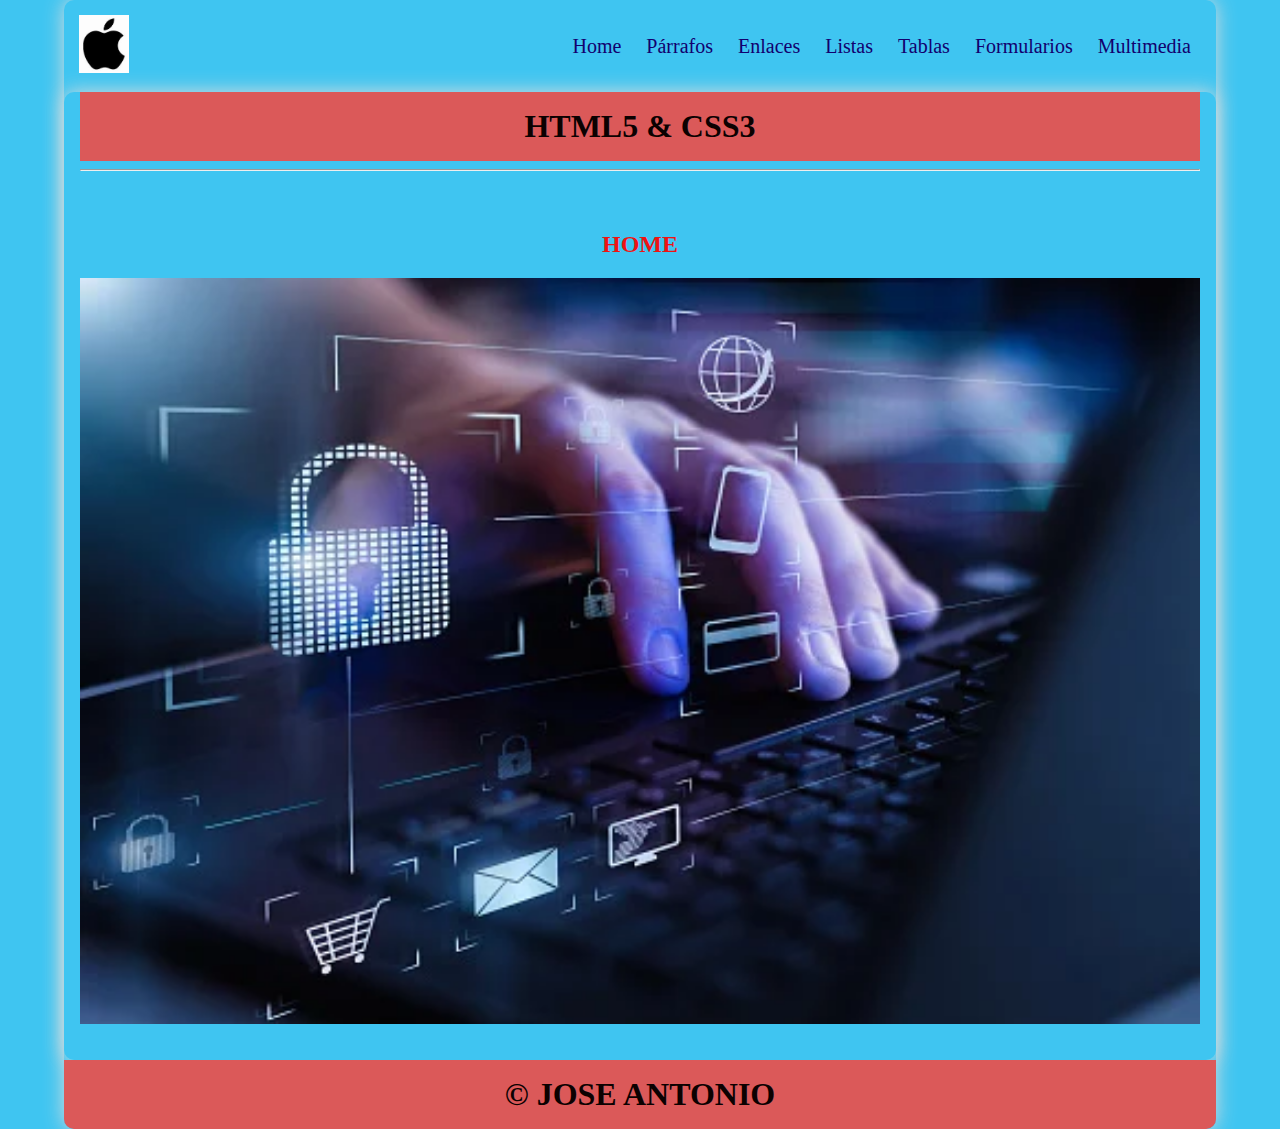
<file: index.html>
<!DOCTYPE html>
<html lang="en">

<head>
    <meta charset="UTF-8">
    <meta name="viewport" content="width=device-width, initial-scale=1.0">
    <title>Curso HTML5-CSS3</title>
    <link rel="stylesheet" href="css/style.css">
</head>

<body class="bg-azul-c" >
    <div class="container shadow">
        <header>
            <div class="row align-items-center">
                <div class="col-3"><img src="img/descarga.jfif" alt="logo" width="50"></div>
                <div class="col-9">
                    <span id="btnmenu" onclick="opendrawer()">&#9776;</span>
                    <nav id="menu">
                        <ul class="text-right">
                            <li>
                                <a href="index.html">
                                    Home
                                </a>
                            </li>
                            <li>
                                <a href="parrafos.html">
                                    Párrafos
                                </a>
                            </li>
                            <li>
                                <a href="enlaces.html">
                                    Enlaces
                                </a>
                            </li>
                            <li>
                                <a href="listas.html">
                                    Listas
                                </a>
                            </li>
                            <li>
                                <a href="tablas.html">
                                    Tablas
                                </a>
                            </li>
                            <li>
                                <a href="formularios.html">
                                    Formularios
                                </a>
                            </li>
                            <li>
                                <a href="multimedia.html">
                                    Multimedia
                                </a>
                            </li>
                        </ul>
                    </nav>
                </div>
            </div>


        </header>
        <main class="shadow">
            <div class="px-3">
                <h1 class="text-center bg-azul-o text-white py-3">HTML5 & CSS3</h1>
            </div>
            <div class="px-3">
                <hr>
            </div>
            <div class="p-3">
                <div id="home" class="py-3">
                    <h2 class="text-center">HOME</h2>
                    <img src="img/queesseguridadinformatica.webp" alt="" width="100%">
                </div>
            </div>

        </main>
        <footer>
            <h1 class="bg-azul-o text-center text-white py-3">&copy; JOSE ANTONIO</h1>
        </footer>
    </div>
    <script>
        function opendrawer() {
            document.getElementById('menu').style.display = 'block';
            document.getElementById('menu').style.witdh = '100%';
        }
    </script>
</body>

</html>
</file>
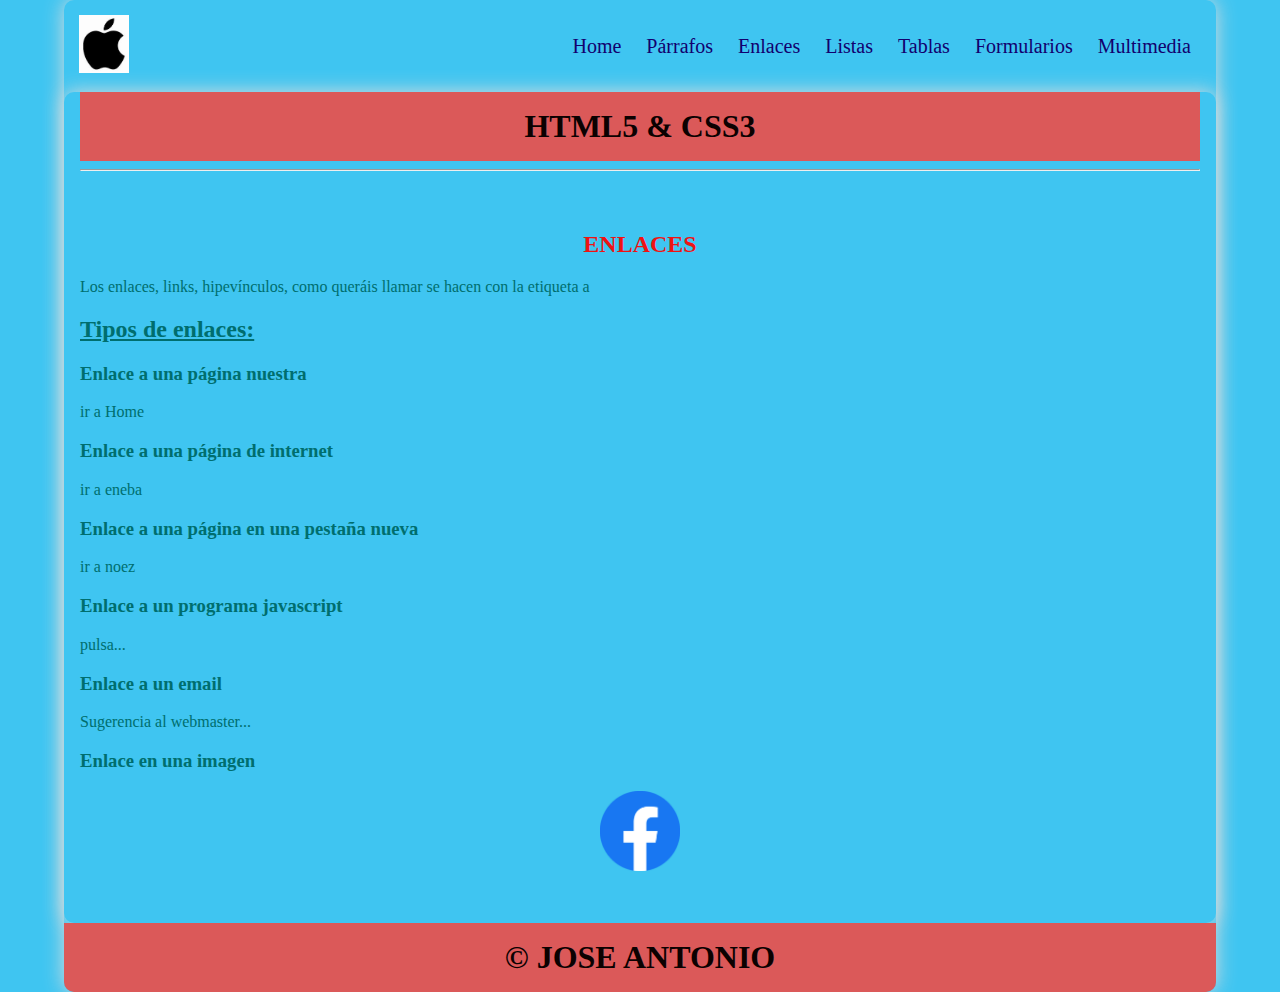
<file: enlaces.html>
<!DOCTYPE html>
<html lang="en">

<head>
    <meta charset="UTF-8">
    <meta name="viewport" content="width=device-width, initial-scale=1.0">
    <title>Curso HTML5-CSS3</title>
    <link rel="stylesheet" href="css/style.css">
</head>

<body class="bg-azul-c">
    <div class="container shadow">
        <header>
            <div class="row align-items-center">
                <div class="col-3"><img src="img/descarga.jfif"logo width="50"></div>
                <div class="col-9">
                    <span id="btnmenu" onclick="opendrawer()">&#9776;</span>
                    <nav id="menu">
                        <ul class="text-right">
                            <li>
                                <a href="index.html">
                                    Home
                                </a>
                            </li>
                            <li>
                                <a href="parrafos.html">
                                    Párrafos
                                </a>
                            </li>
                            <li>
                                <a href="enlaces.html">
                                    Enlaces
                                </a>
                            </li>
                            <li>
                                <a href="listas.html">
                                    Listas
                                </a>
                            </li>
                            <li>
                                <a href="tablas.html">
                                    Tablas
                                </a>
                            </li>
                            <li>
                                <a href="formularios.html">
                                    Formularios
                                </a>
                            </li>
                            <li>
                                <a href="multimedia.html">
                                    Multimedia
                                </a>
                            </li>
                        </ul>
                    </nav>
                </div>
            </div>


        </header>
        <main class="shadow">
            <div class="px-3">
                <h1 class="text-center bg-azul-o text-white py-3">HTML5 & CSS3</h1>
            </div>
            <div class="px-3">
                <hr>
            </div>
            <div class="p-3">
                <div id="enlaces" class="py-3">
                    <h2 class="text-center">ENLACES</h2>
                    <p>Los enlaces, links, hipevínculos, como queráis llamar se hacen con la etiqueta a</p>
                    <h2 class="text-subr">Tipos de enlaces:</h2>
                    <h3>Enlace a una página nuestra</h3>
                    <p><a href="index.html">ir a Home</a></p>
                    <h3>Enlace a una página de internet</h3>
                    <p><a href="https://www.eneba.com/es/">ir a eneba</a></p>
                    <h3>Enlace a una página en una pestaña nueva</h3>
                    <p><a href="https://www.viajesporcastillalamancha.es/rutas/id223-la-sierra-de-noez-y-las-trincheras-de-la-guerra-civil.html" target="_blank">ir a noez</a></p>
                    <h3>Enlace a un programa javascript</h3>
                    <p><a href="javascript:alert('Que tal colegas!')">pulsa...</a></p>
                    <h3>Enlace a un email</h3>
                    <p><a href="mailto:webmaster@azarquiel.es">Sugerencia al webmaster...</a></p>
                    <h3>Enlace en una imagen</h3>
                    <p class="text-center"><a href="https://www.facebook.com/?locale=es_ES"><img src="img/logofb.png" alt="logofb" width="80"></a></p>

                </div>
            </div>

        </main>
        <footer>
            <h1 class="bg-azul-o text-center text-white py-3">&copy; JOSE ANTONIO</h1>
        </footer>
    </div>
    <script>
        function opendrawer() {
            document.getElementById('menu').style.display = 'block';
            document.getElementById('menu').style.witdh = '100%';
        }
    </script>
</body>

</html>
</file>
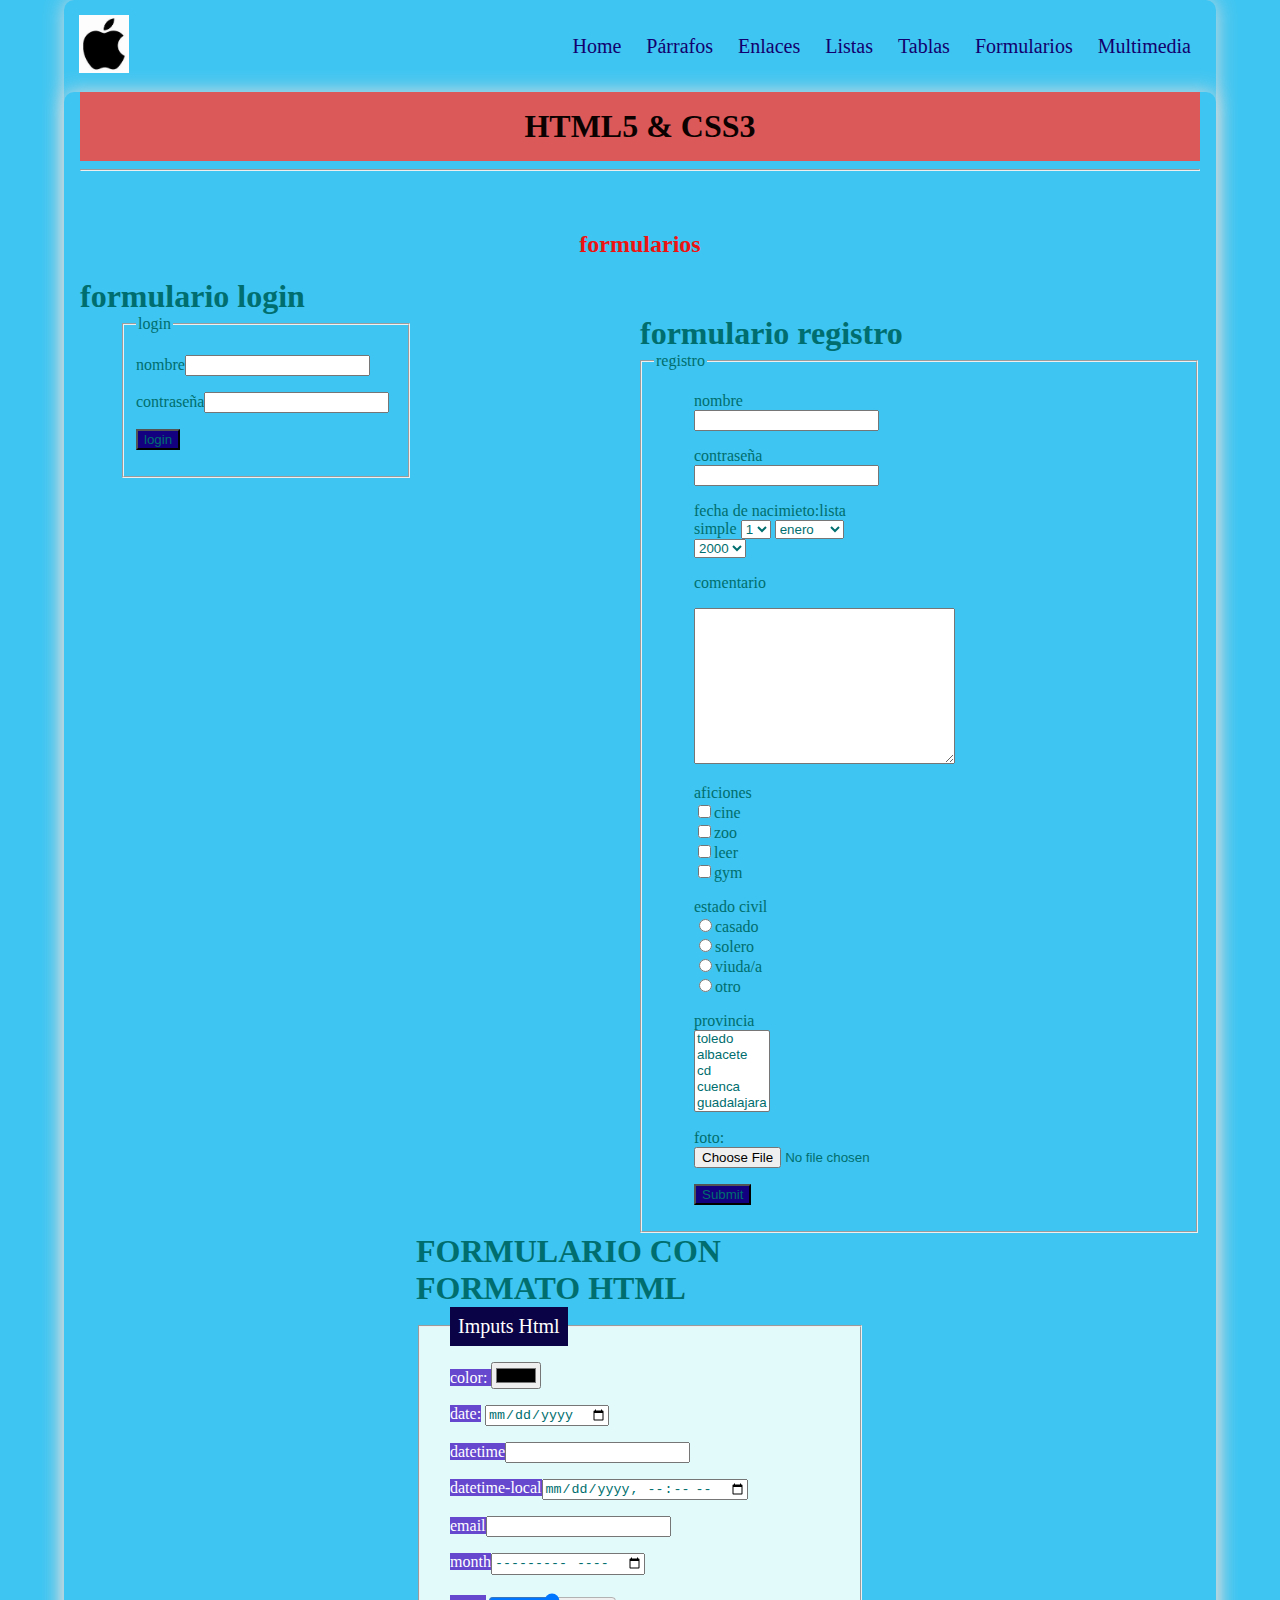
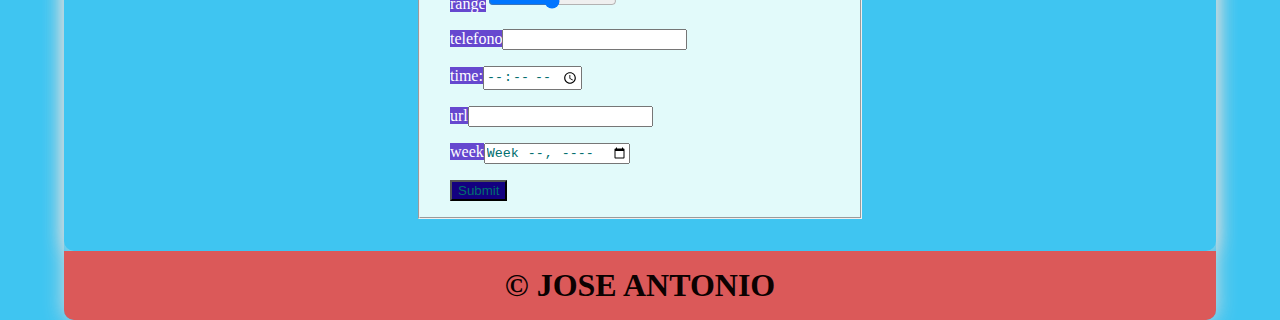
<file: formularios.html>
<!DOCTYPE html>
<html lang="en">

<head>
    <meta charset="UTF-8">
    <meta name="viewport" content="width=device-width, initial-scale=1.0">
    <title>Curso HTML5-CSS3</title>
    <link rel="stylesheet" href="css/style.css">
</head>

<body class="bg-azul-c">
    <div class="container shadow">
        <header>
            <div class="row align-items-center">
                <div class="col-3"><img src="img/descarga.jfif" alt="logo" width="50"></div>
                <div class="col-9">
                    <span id="btnmenu" onclick="opendrawer()">&#9776;</span>
                    <nav id="menu">
                        <ul class="text-right">
                            <li>
                                <a href="index.html">
                                    Home
                                </a>
                            </li>
                            <li>
                                <a href="parrafos.html">
                                    Párrafos
                                </a>
                            </li>
                            <li>
                                <a href="enlaces.html">
                                    Enlaces
                                </a>
                            </li>
                            <li>
                                <a href="listas.html">
                                    Listas
                                </a>
                            </li>
                            <li>
                                <a href="tablas.html">
                                    Tablas
                                </a>
                            </li>
                            <li>
                                <a href="formularios.html">
                                    Formularios
                                </a>
                            </li>
                            <li>
                                <a href="multimedia.html">
                                    Multimedia
                                </a>
                            </li>
                        </ul>
                    </nav>
                </div>
            </div>



        </header>
        <main class="shadow">
            <div class="px-3">
                <h1 class="text-center bg-azul-o text-white py-3">HTML5 & CSS3</h1>
            </div>
            <div class="px-3">
                <hr>
            </div>
            <div class="p-3">
                <div id="formularios" class="py-3">
                    <h2 class="text-center">formularios </h2>
                    <h1>formulario login</h1>
                
                    
                    <form class="form-login" action="pagina.phg" method="post"  >
                      <fieldset>
                        <legend>login</legend>
                        <p>nombre<input type="text" name="nombre" id=""></p>
                        <p>contraseña<input type="password" name="contraseña" id=""></p>
                        <p><input  type="submit" value="login" class="botonazul" ></p>
                      </fieldset>  
                       
                    </form>
                
                <h1>formulario registro</h1>
                <fieldset>
                    <legend>registro</legend>
                    <form  action="pagina.phg" method="post" class="form-registro">
                        <p>nombre<input type="text" name="nombre" id=""></p>
                        <p>contraseña<input type="password" name="contraseña" id=""></p>
                        <p>fecha de nacimieto:lista simple <select>
                            <option value="1">1</option>
                            <option value="2">2</option>
                            <option value="3">3</option>
                            <option value="4">4</option>
                            <option value="5">5</option>
                            <option value="6">6</option>
                            <option value="7">7</option>
                            <option value="8">8</option>

                        </select>
                        <select>
                            <option value="1">enero</option>
                            <option value="2">Febrero</option>
                            <option value="3">Marzo</option>
                            <option value="4">abril</option>
                            <option value="5">5</option>
                            <option value="6">6</option>
                            <option value="7">7</option>
                            <option value="8">8</option>

                        </select>
                        <select>
                            <option value="1">2000</option>
                            <option value="2">2001</option>
                            <option value="3">2002</option>
                            <option value="4">2003</option>
                            <option value="5">2004</option>
                            <option value="6">2005</option>
                            <option value="7">7</option>
                            <option value="8">8</option>

                        </select>
                    </p>comentario<p>
                        <p><textarea rows="10" cols="30"></textarea></p>
                        <p>aficiones <br>
                            <input type="checkbox" name="cine" id="1" >cine <br>
                            <input type="checkbox" name="zoo" id="2" >zoo <br>
                            <input type="checkbox" name="leer" id="3" >leer <br>
                            <input type="checkbox" name="gym" id="4" >gym <br>
                        </p>
                        <p>estado civil <br> 
                            <input type="radio" name="ec" id="">casado<br>
                            <input type="radio" name="ec" id="">solero <br>
                            <input type="radio" name="ec" id="">viuda/a<br>
                            <input type="radio" name="ec" id="">otro<br>
                            
                        </p>
                        provincia <br>
                            <select multiple size="5">
                                <option value="1">toledo <br></option>
                                <option value="1">albacete <br></option>
                                <option value="1">cd <br></option>
                                <option value="1">cuenca <br></option>
                                <option value="1">guadalajara <br></option>
                            </select>
                        <p>foto: 
                            <input type="file" name="foto" id="">
                            
                        </p> 
                        <p><input class="botonazul" type="submit" name="Enviar" id=""></p>
                         
                      
                    </form>
                </fieldset class="cajaforma">
                <div class="cb"></div>
                
                <form action="pagina.hpg" method="post" class="form-html5">
                    <h1>FORMULARIO CON FORMATO HTML</h1>
                    <fieldset class="cuadradoazul">
                        <legend class="legenda">Imputs Html</legend> 
                        <p><label for="" >color:   </label><input type="color" name="color" id=""></p>
                        <p><label for="" >date:</label> <input type="date" name="date" id=""></p>
                         <p><label for="">datetime</label><input type="datetime" name="datetime" id=""></p>
                        <p><label for="">datetime-local</label><input type="datetime-local" name="datetime-local" id=""></p>
                        <p><label for="">email</label><input type="email" name="email" id=""></p>
                         <p><label for="">month</label><input type="month" name="month" id=""></p>
                         <p><label for="">range</label><input type="range" name="ramge" id=""></p>
                         <p><label for="">telefono</label><input type="number" name="number" id=""></p>
                         <p><label for="">time:</label><input type="time" name="time" id=""></p>
                         <p><label for="">url</label><input type="url" name="url" id=""></p>
                         <p><label for="">week</label><input type="week" name="week" id=""></p>
                         <p> <input type="submit" name="enviar" id="" class="botonazul"></p>
                        
                
                
                
                    
                
                
                
                
                    </fieldset> 
                    <div class="cb"></div>
                </form>
                   
                




                
                    
                    
                    
                    
                    
                    
               
            
            
            
            
            
            
            
            
            
            
            
            </div>
            </div>

        </main>
        <footer>
            <h1 class="bg-azul-o text-center text-white py-3">&copy; JOSE ANTONIO</h1>
        </footer>
    </div>
    <script>
        function opendrawer() {
            document.getElementById('menu').style.display = 'block';
            document.getElementById('menu').style.witdh = '100%';
        }
    </script>
</body>

</html>
</file>
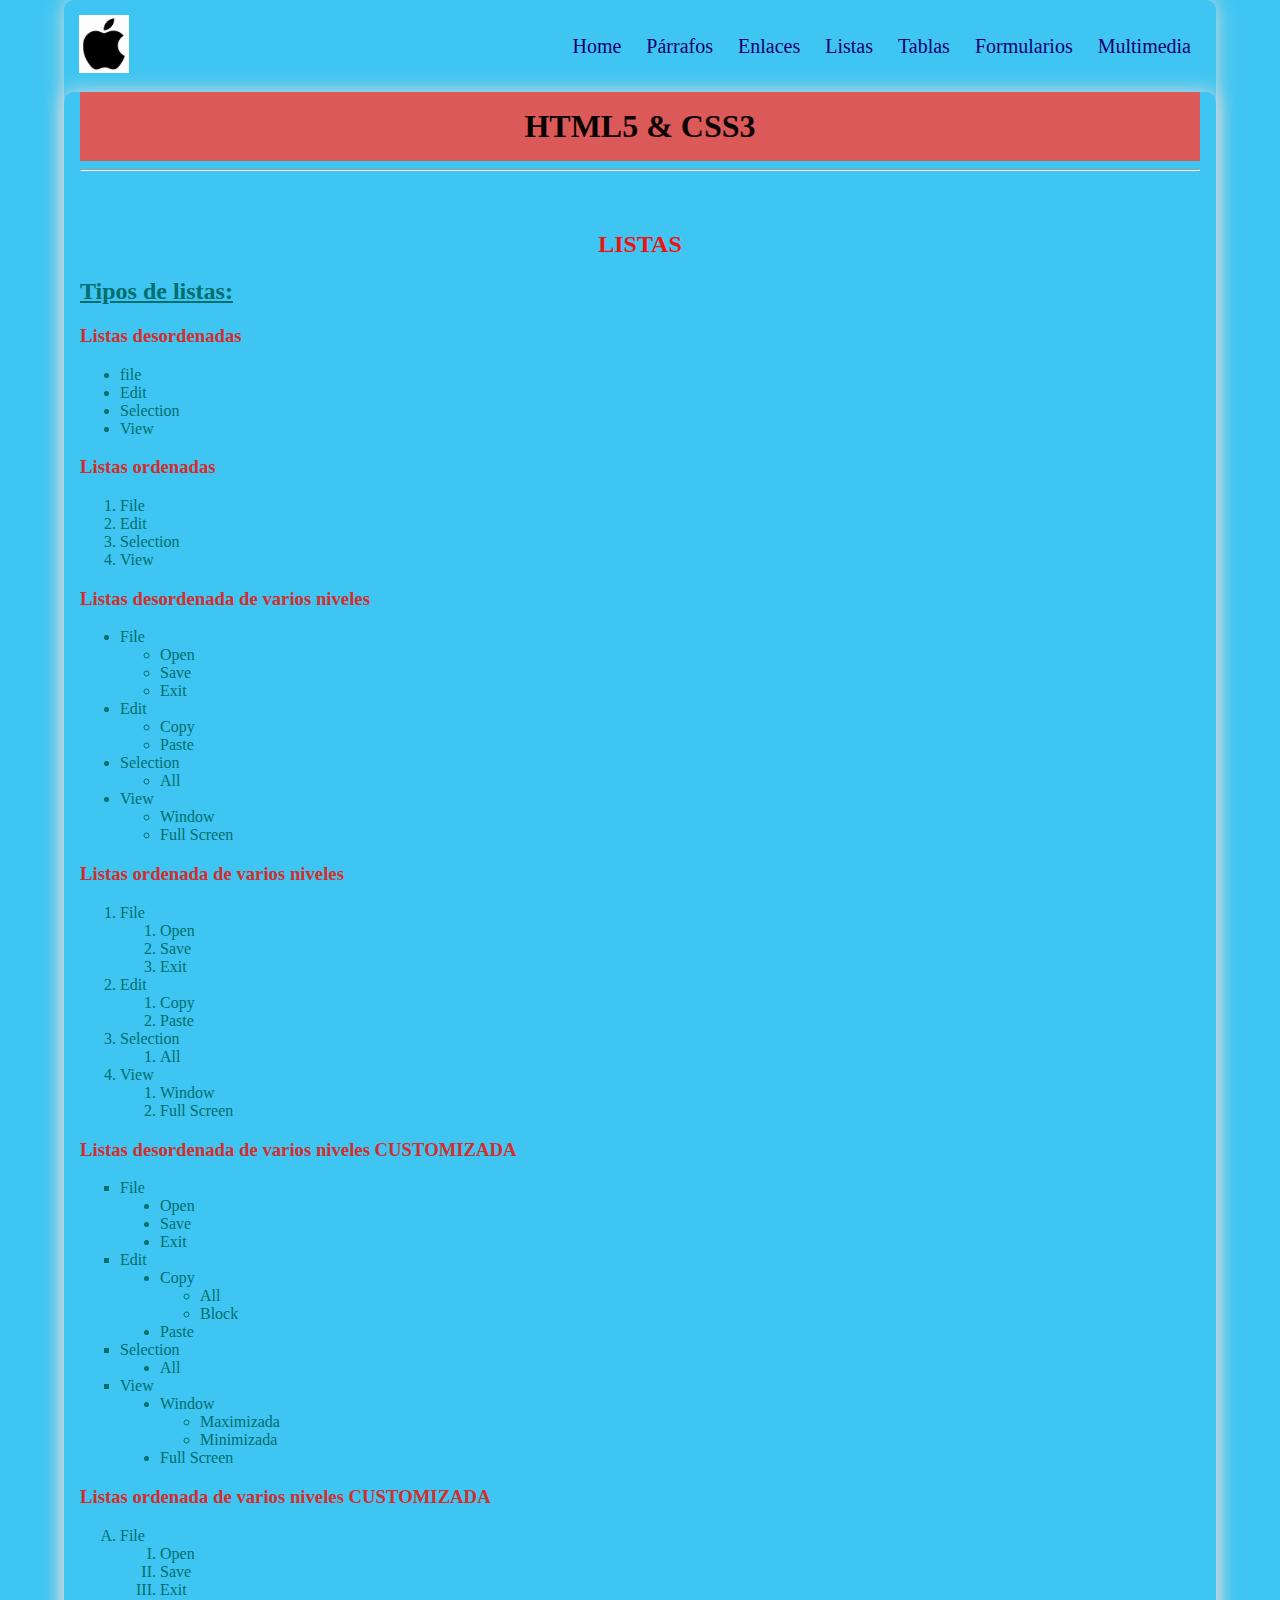
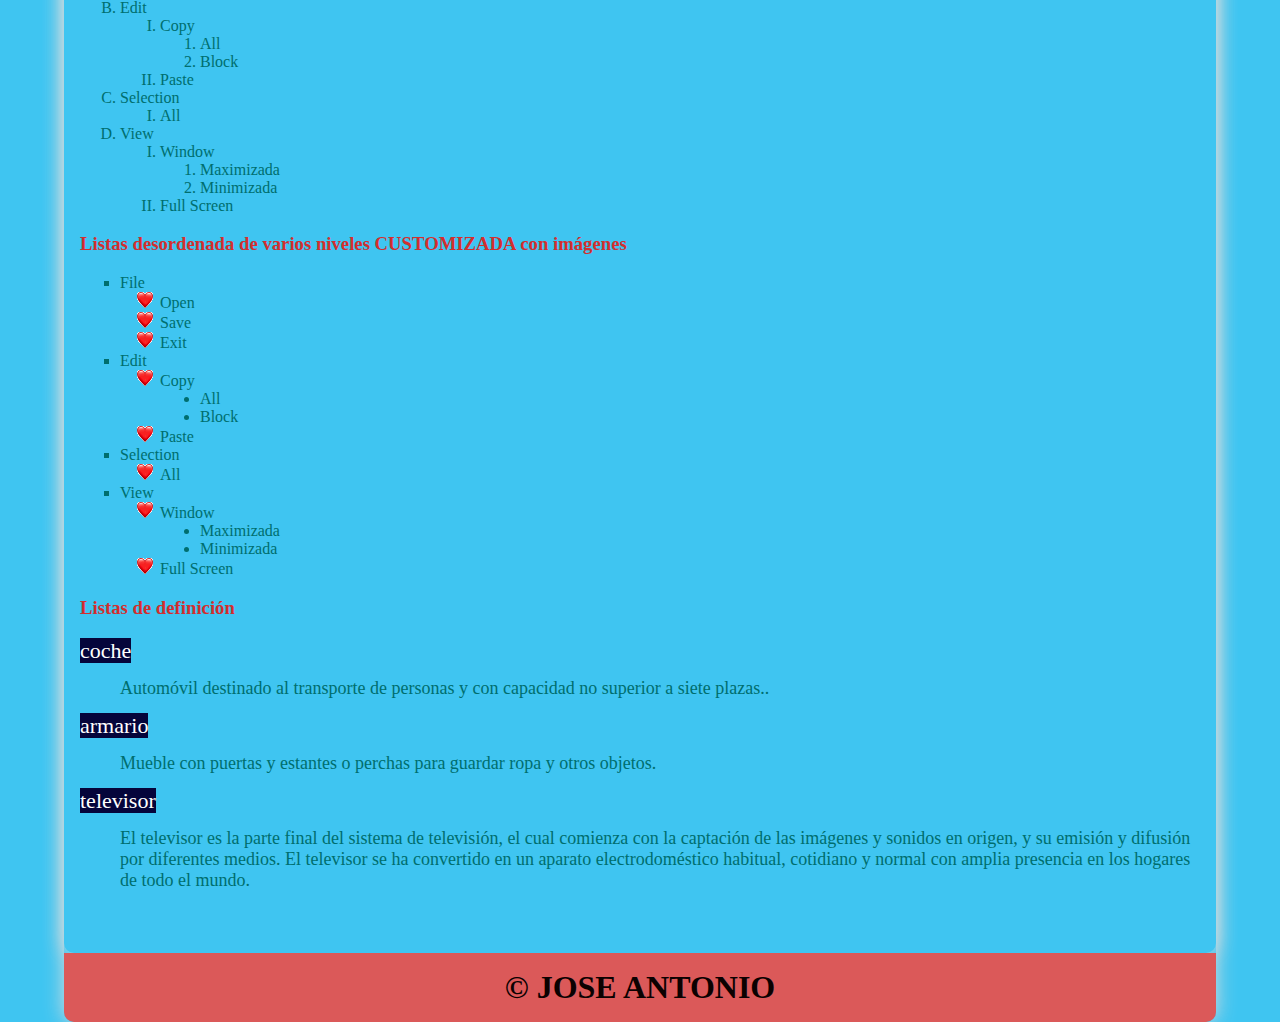
<file: listas.html>
<!DOCTYPE html>
<html lang="en">

<head>
    <meta charset="UTF-8">
    <meta name="viewport" content="width=device-width, initial-scale=1.0">
    <title>Curso HTML5-CSS3</title>
    <link rel="stylesheet" href="css/style.css">
</head>

<body class="bg-azul-c">
    <div class="container shadow">
        <header>
            <div class="row align-items-center">
                <div class="col-3"><img src="img/descarga.jfif" alt="logo" width="50"></div>
                <div class="col-9">
                    <span id="btnmenu" onclick="opendrawer()">&#9776;</span>
                    <nav id="menu">
                        <ul class="text-right">
                            <li>
                                <a href="index.html">
                                    Home
                                </a>
                            </li>
                            <li>
                                <a href="parrafos.html">
                                    Párrafos
                                </a>
                            </li>
                            <li>
                                <a href="enlaces.html">
                                    Enlaces
                                </a>
                            </li>
                            <li>
                                <a href="listas.html">
                                    Listas
                                </a>
                            </li>
                            <li>
                                <a href="tablas.html">
                                    Tablas
                                </a>
                            </li>
                            <li>
                                <a href="formularios.html">
                                    Formularios
                                </a>
                            </li>
                            <li>
                                <a href="multimedia.html">
                                    Multimedia
                                </a>
                            </li>
                        </ul>
                    </nav>
                </div>
            </div>


        </header>
        <main class="shadow">
            <div class="px-3">
                <h1 class="text-center bg-azul-o text-white py-3">HTML5 & CSS3</h1>
            </div>
            <div class="px-3">
                <hr>
            </div>
            <div class="p-3">
                <div id="listas" class="py-3">
                    <h2 class="text-center">LISTAS</h2>
                    <h2 class="text-subr">Tipos de listas:</h2>
                    <h3 class="titulo">Listas desordenadas </h3>
                    <ul>
                        <li>file</li>
                        <li>Edit</li>
                        <li>Selection</li>
                        <li>View</li>
                    </ul>
                    <h3 class="titulo">Listas ordenadas </h3>
                    <ol>
                        <li>File</li>
                        <li>Edit</li>
                        <li>Selection</li>
                        <li>View</li>
                    </ol>
                    <h3 class="titulo">Listas desordenada de varios niveles</h3>
                    <ul>
                        <li>File
                            <ul>
                                <li>Open</li>
                                <li>Save</li>
                                <li>Exit</li>
                            </ul>
                        </li>
                        <li>Edit
                            <ul>
                                <li>Copy</li>
                                <li>Paste</li>
                            </ul>
                        </li>
                        <li>Selection
                            <ul>
                                <li>All</li>
                            </ul>
                        </li>
                        <li>View
                            <ul>
                                <li>Window</li>
                                <li>Full Screen</li>
                            </ul>
                        </li>
                    </ul>
                    <h3 class="titulo">Listas ordenada de varios niveles</h3>
                    <ol>
                        <li>File
                            <ol>
                                <li>Open</li>
                                <li>Save</li>
                                <li>Exit</li>
                            </ol>
                        </li>
                        <li>Edit
                            <ol>
                                <li>Copy</li>
                                <li>Paste</li>
                            </ol>
                        </li>
                        <li>Selection
                            <ol>
                                <li>All</li>
                            </ol>
                        </li>
                        <li>View
                            <ol>
                                <li>Window</li>
                                <li>Full Screen</li>
                            </ol>
                        </li>
                    </ol>
                    <h3 class="titulo">Listas desordenada de varios niveles CUSTOMIZADA</h3>
                    <div id="ulcustom">
                        <ul >
                            <li >File
                                <ul>
                                    <li>Open</li>
                                    <li>Save</li>
                                    <li>Exit</li>
                                </ul>
                            </li>
                            <li>Edit
                                <ul>
                                    <li>Copy
                                        <ul>
                                            <li>All</li>
                                            <li>Block</li>
                                        </ul>
                                    </li>
                                    <li>Paste</li>
                                </ul>
                            </li>
                            <li>Selection
                                <ul>
                                    <li>All</li>
                                </ul>
                            </li>
                            <li>View
                                <ul>
                                    <li>Window
                                        <ul>
                                            <li>Maximizada</li>
                                            <li>Minimizada</li>
                                        </ul>
                                    </li>
                                    <li>Full Screen</li>
                                </ul>
                            </li>
                        </ul>
                    </div>
                    <h3 class="titulo">Listas ordenada de varios niveles CUSTOMIZADA</h3>
                    <div id="olcustom">
                        <ol>
                            <li>File
                                <ol>
                                    <li>Open</li>
                                    <li>Save</li>
                                    <li>Exit</li>
                                </ol>
                            </li>
                            <li>Edit
                                <ol>
                                    <li>Copy
                                        <ol>
                                            <li>All</li>
                                            <li>Block</li>
                                        </ol>
                                    </li>
                                    <li>Paste</li>
                                </ol>
                            </li>
                            <li>Selection
                                <ol>
                                    <li>All</li>
                                </ol>
                            </li>
                            <li>View
                                <ol>
                                    <li>Window
                                        <ol>
                                            <li>Maximizada</li>
                                            <li>Minimizada</li>
                                        </ol>
                                    </li>
                                    <li>Full Screen</li>
                                </ol>
                            </li>
                        </ol>
                    </div>
                    <h3 class="titulo">Listas desordenada de varios niveles CUSTOMIZADA con imágenes</h3>
                    <div class="listaclase1" id="listaclase1">
                        <ul>
                            <li>File
                                <ul>
                                    <li>Open</li>
                                    <li>Save</li>
                                    <li>Exit</li>
                                </ul>
                            </li>
                            <li>Edit
                                <ul>
                                    <li>Copy
                                        <ul>
                                            <li>All</li>
                                            <li>Block</li>
                                        </ul>
                                    </li>
                                    <li>Paste</li>
                                </ul>
                            </li>
                            <li>Selection
                                <ul>
                                    <li>All</li>
                                </ul>
                            </li>
                            <li>View
                                <ul>
                                    <li>Window
                                        <ul>
                                            <li>Maximizada</li>
                                            <li>Minimizada</li>
                                        </ul>
                                    </li>
                                    <li>Full Screen</li>
                                </ul>
                            </li>
                        </ul>
                    </div>
                    <h3 class="titulo">Listas de definición</h3>
                    <dl>
                        <dt>coche</dt>
                        <dd>Automóvil destinado al transporte de personas y con capacidad no superior a siete plazas..</dd>
                        <dt>armario</dt>
                        <dd>Mueble con puertas y estantes o perchas para guardar ropa y otros objetos.</dd>
                        <dt>televisor</dt>
                        <dd>El televisor es la parte final del sistema de televisión, el cual comienza con la captación de las imágenes y sonidos en origen, y su emisión y difusión por diferentes medios. El televisor se ha convertido en un aparato electrodoméstico habitual, cotidiano y normal con amplia presencia en los hogares de todo el mundo.</dd>
                    </dl>
                </div>
            </div>

        </main>
        <footer>
            <h1 class="bg-azul-o text-center text-white py-3">&copy; JOSE ANTONIO</h1>
        </footer>
    </div>
    <script>
        function opendrawer() {
            document.getElementById('menu').style.display = 'block';
            document.getElementById('menu').style.witdh = '100%';
        }
    </script>
</body>

</html>
</file>
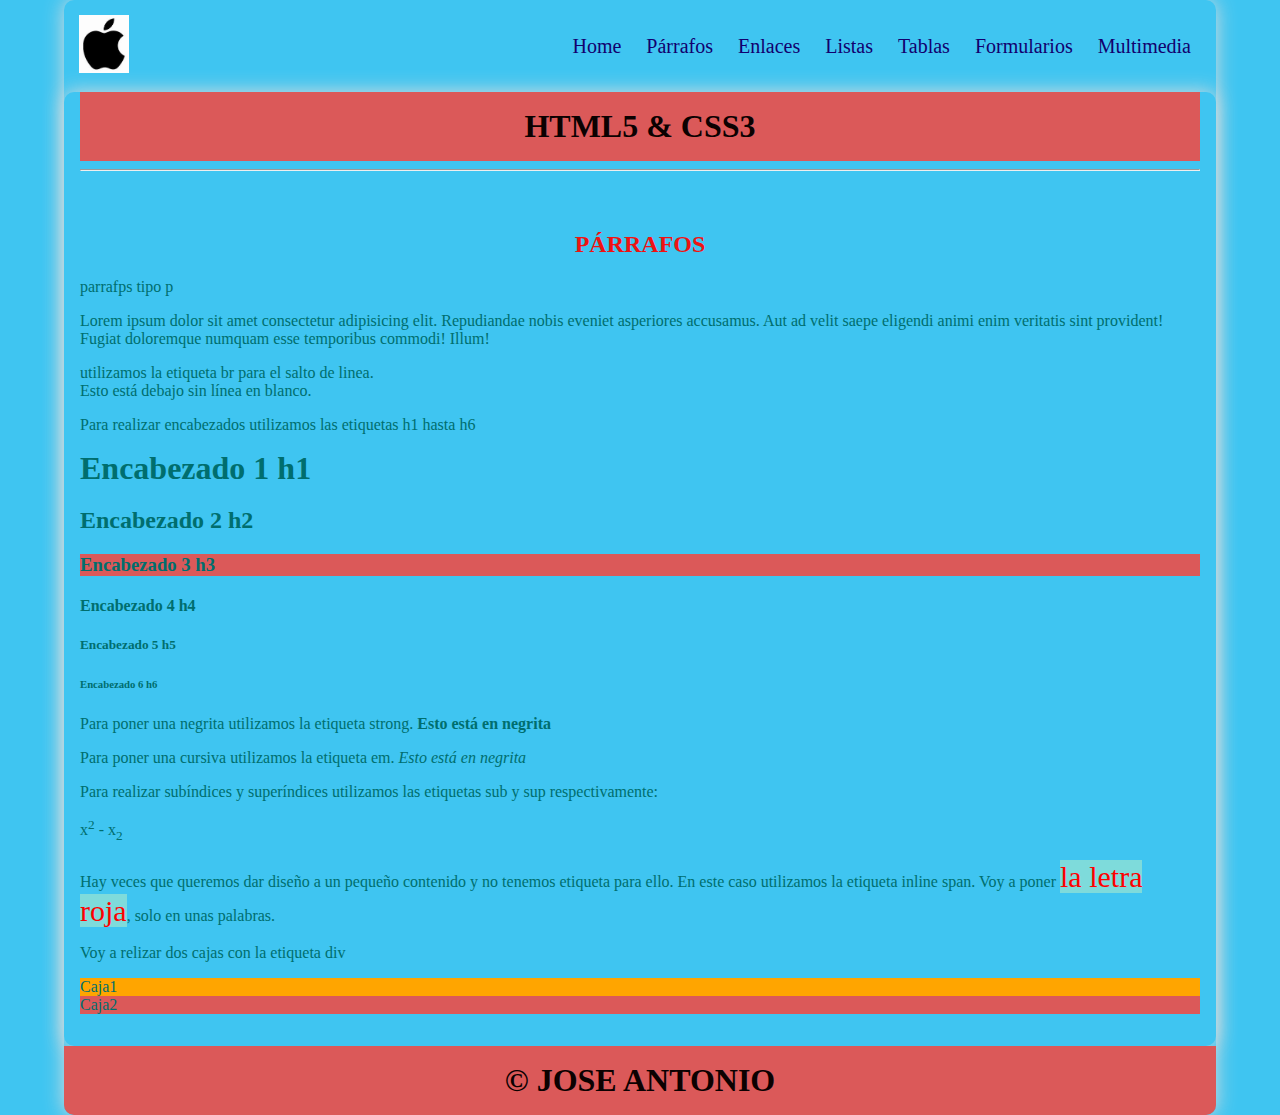
<file: parrafos.html>
<!DOCTYPE html>
<html lang="en">

<head>
    <meta charset="UTF-8">
    <meta name="viewport" content="width=device-width, initial-scale=1.0">
    <title>Curso HTML5-CSS3</title>
    <link rel="stylesheet" href="css/style.css">
</head>

<body class="bg-azul-c">
    <div class="container shadow">
        <header>
            <div class="row align-items-center">
                <div class="col-3"><img src="img/descarga.jfif" alt="logo" width="50"></div>
                <div class="col-9">
                    <span id="btnmenu" onclick="opendrawer()">&#9776;</span>
                    <nav id="menu">
                        <ul class="text-right">
                            <li>
                                <a href="index.html">
                                    Home
                                </a>
                            </li>
                            <li>
                                <a href="parrafos.html">
                                    Párrafos
                                </a>
                            </li>
                            <li>
                                <a href="enlaces.html">
                                    Enlaces
                                </a>
                            </li>
                            <li>
                                <a href="listas.html">
                                    Listas
                                </a>
                            </li>
                            <li>
                                <a href="tablas.html">
                                    Tablas
                                </a>
                            </li>
                            <li>
                                <a href="formularios.html">
                                    Formularios
                                </a>
                            </li>
                            <li>
                                <a href="multimedia.html">
                                    Multimedia
                                </a>
                            </li>
                        </ul>
                    </nav>
                </div>
            </div>


        </header>
        <main class="shadow">
            <div class="px-3">
                <h1 class="text-center bg-azul-o text-white py-3">HTML5 & CSS3</h1>
            </div>
            <div class="px-3">
                <hr>
            </div>
            <div class="p-3">
                <div id="parrafos" class="py-3">
                    <h2 class="text-center">PÁRRAFOS</h2>
                    <p>parrafps tipo p</p>
                    <p>Lorem ipsum dolor sit amet consectetur adipisicing elit. Repudiandae nobis eveniet asperiores
                        accusamus. Aut ad velit saepe eligendi animi enim veritatis sint provident! Fugiat doloremque
                        numquam esse temporibus commodi! Illum!</p>
                    <p>utilizamos la etiqueta br para el salto de linea. <br>Esto está debajo sin línea en
                        blanco.</p>
                    <p>Para realizar encabezados utilizamos las etiquetas h1 hasta h6</p>
                    <h1>Encabezado 1 h1</h1>
                    <h2>Encabezado 2 h2</h2>
                    <h3 class="bg-azul-o">Encabezado 3 h3</h3>
                    <h4>Encabezado 4 h4</h4>
                    <h5>Encabezado 5 h5</h5>
                    <h6>Encabezado 6 h6</h6>
                    <p>Para poner una negrita utilizamos la etiqueta strong. <strong>Esto está en negrita</strong></p>
                    <p>Para poner una cursiva utilizamos la etiqueta em. <em>Esto está en negrita</em></p>
                    <p>Para realizar subíndices y superíndices utilizamos las etiquetas sub y sup respectivamente:</p>
                    <p>x<sup>2</sup> - x<sub>2</sub></p>
                    <p>Hay veces que queremos dar diseño a un pequeño contenido y no tenemos etiqueta para ello. En este
                        caso utilizamos la etiqueta inline span. Voy a poner <span class="text-red">la letra
                            roja</span>, solo en unas palabras.</p>
                    <p>Voy a relizar dos cajas con la etiqueta div</p>
                    <div class="bg-orange">Caja1</div>
                    <div class="bg-azul-o">Caja2</div>
                    
                </div>
            </div>

        </main>
        <footer>
            <h1 class="bg-azul-o text-center text-white py-3">&copy; JOSE ANTONIO</h1>
        </footer>
    </div>
    <script>
        function opendrawer() {
            document.getElementById('menu').style.display = 'block';
            document.getElementById('menu').style.witdh = '100%';
        }
    </script>
</body>

</html>
</file>
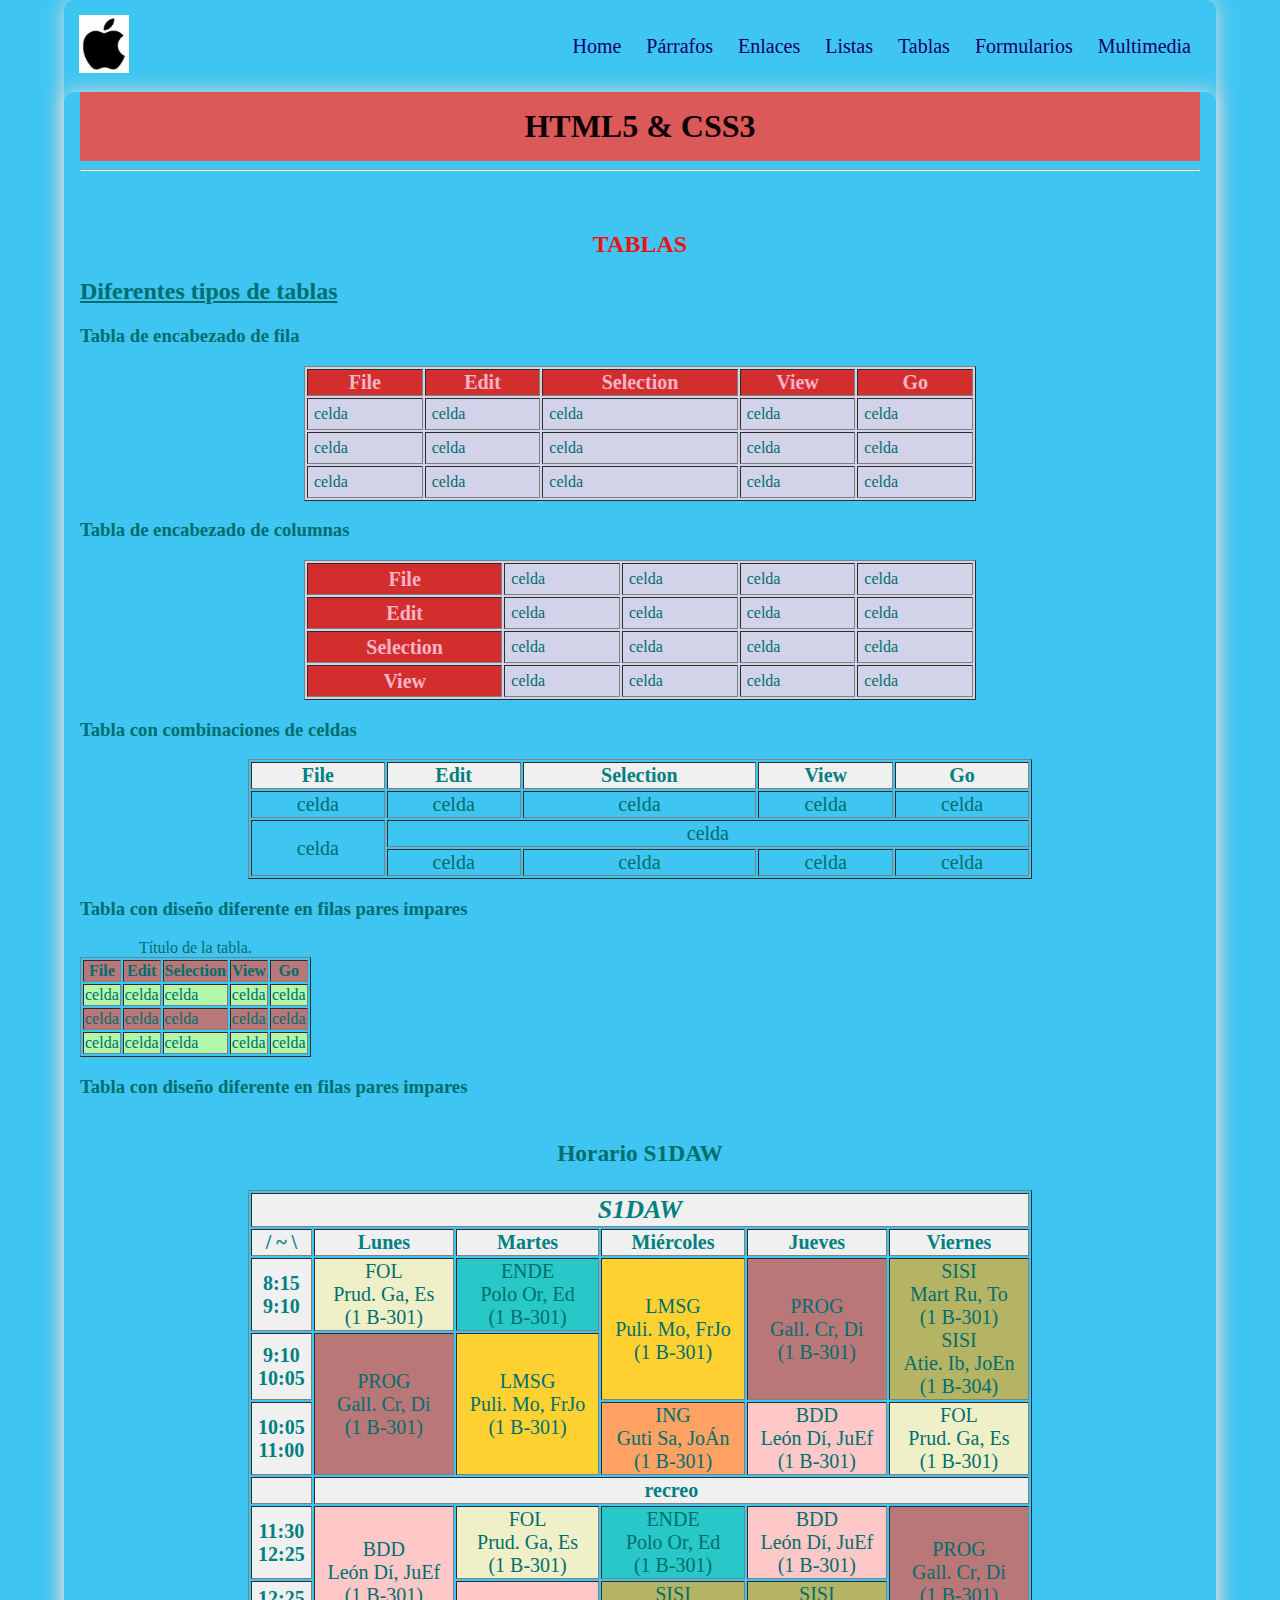
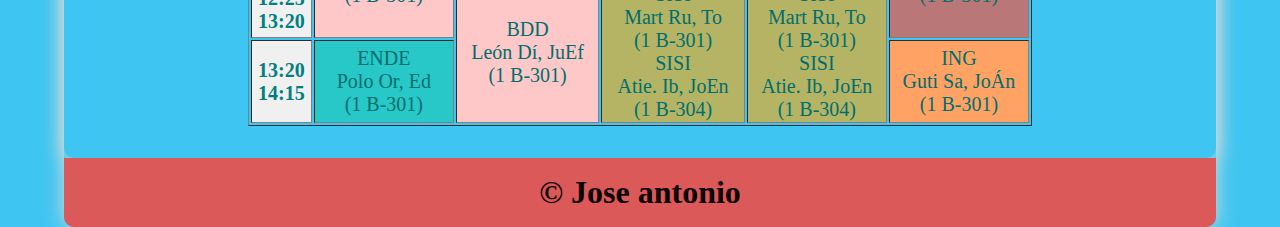
<file: tablas.html>
<!DOCTYPE html>
<html lang="en">

<head>
    <meta charset="UTF-8">
    <meta name="viewport" content="width=device-width, initial-scale=1.0">
    <title>Curso HTML5-CSS3</title>
    <link rel="stylesheet" href="css/style.css">
</head>

<body class="bg-azul-c">
    <div class="container shadow">
        <header>
            <div class="row align-items-center">
                <div class="col-3"><img src="img/descarga.jfif" alt="logo" width="50"></div>
                <div class="col-9">
                    <span id="btnmenu" onclick="opendrawer()">&#9776;</span>
                    <nav id="menu">
                        <ul class="text-right">
                            <li>
                                <a href="index.html">
                                    Home
                                </a>
                            </li>
                            <li>
                                <a href="parrafos.html">
                                    Párrafos
                                </a>
                            </li>
                            <li>
                                <a href="enlaces.html">
                                    Enlaces
                                </a>
                            </li>
                            <li>
                                <a href="listas.html">
                                    Listas
                                </a>
                            </li>
                            <li>
                                <a href="tablas.html">
                                    Tablas
                                </a>
                            </li>
                            <li>
                                <a href="formularios.html">
                                    Formularios
                                </a>
                            </li>
                            <li>
                                <a href="multimedia.html">
                                    Multimedia
                                </a>
                            </li>
                        </ul>
                    </nav>
                </div>
            </div>


        </header>
        <main class="shadow">
            <div class="px-3">
                <h1 class="text-center bg-azul-o text-white py-3">HTML5 & CSS3</h1>
            </div>
            <div class="px-3">
                <hr>
            </div>
            <div class="p-3">
                <div id="tablas" class="py-3">
                    <h2 class="text-center">TABLAS</h2>
                    <h2 class="text-subr">Diferentes tipos de tablas</h2>
                    <h3>Tabla de encabezado de fila</h3>
                    <table border="1" class="tcentered">
                        <tr>
                            <th>File</th>
                            <th>Edit</th>
                            <th>Selection</th>
                            <th>View</th>
                            <th>Go</th>
                        </tr>
                        <tr>
                            <td>celda</td>
                            <td>celda</td>
                            <td>celda</td>
                            <td>celda</td>
                            <td>celda</td>
                        </tr>
                        <tr>
                            <td>celda</td>
                            <td>celda</td>
                            <td>celda</td>
                            <td>celda</td>
                            <td>celda</td>
                        </tr>
                        <tr>
                            <td>celda</td>
                            <td>celda</td>
                            <td>celda</td>
                            <td>celda</td>
                            <td>celda</td>
                        </tr>
                    </table>
                    <h3>Tabla de encabezado de columnas</h3>
                    <table border="1" class="tcentered">
                        <tr>
                            <th>File</th>
                            <td>celda</td>
                            <td>celda</td>
                            <td>celda</td>
                            <td>celda</td>
                        </tr>
                        <tr>
                            <th>Edit</th>
                            <td>celda</td>
                            <td>celda</td>
                            <td>celda</td>
                            <td>celda</td>
                        </tr>
                        <tr>
                            <th>Selection</th>
                            <td>celda</td>
                            <td>celda</td>
                            <td>celda</td>
                            <td>celda</td>
                        </tr>
                        <tr>
                            <th>View</th>
                            <td>celda</td>
                            <td>celda</td>
                            <td>celda</td>
                            <td>celda</td>
                        </tr>
                    </table>
                    <h3>Tabla con combinaciones de celdas</h3>
                    <table class="horario" border="1">
                        <tr>
                            <th>File</th>
                            <th>Edit</th>
                            <th>Selection</th>
                            <th>View</th>
                            <th>Go</th>
                        </tr>
                        <tr>
                            <td>celda</td>
                            <td>celda</td>
                            <td>celda</td>
                            <td>celda</td>
                            <td>celda</td>
                        </tr>
                        <tr>
                            <td rowspan="2">celda</td>
                            <td colspan="4">celda</td>
                        </tr>
                        <tr>
                            <td>celda</td>
                            <td>celda</td>
                            <td>celda</td>
                            <td>celda</td>
                        </tr>
                    </table>
                    <h3>Tabla con diseño diferente en filas pares impares</h3>
                    <table border="1" class="tstriped">
                        <caption>Título de la tabla.</caption>
                        <tr>
                            <th>File</th>
                            <th>Edit</th>
                            <th>Selection</th>
                            <th>View</th>
                            <th>Go</th>
                        </tr>
                        <tr>
                            <td>celda</td>
                            <td>celda</td>
                            <td>celda</td>
                            <td>celda</td>
                            <td>celda</td>
                        </tr>
                        <tr>
                            <td>celda</td>
                            <td>celda</td>
                            <td>celda</td>
                            <td>celda</td>
                            <td>celda</td>
                        </tr>
                        <tr>
                            <td>celda</td>
                            <td>celda</td>
                            <td>celda</td>
                            <td>celda</td>
                            <td>celda</td>
                        </tr>
                    </table>
                    <h3>Tabla con diseño diferente en filas pares impares</h3>
                    <table border="1" class="horario">
                        <caption><h3>Horario S1DAW</h3></caption>
                     <tr>
                        <th class="grupo" colspan="6">S1DAW</th>
                     </tr>   
                     <tr>
                        <th>/ &#0126; \</th>
                        <th>Lunes</th>
                        <th>Martes</th>
                        <th>Miércoles</th>
                        <th>Jueves</th>
                        <th>Viernes</th>
                    </tr>
                    <tr>
                        <th>8:15<br/>9:10</th>
                        <td class="fol">FOL<br>Prud. Ga, Es<br>(1 B-301)</td>
                        <td class="ende">ENDE<br>Polo Or, Ed<br>(1 B-301)</td>
                        <td rowspan="2" class="lm">LMSG<br>Puli. Mo, FrJo<br>(1 B-301)</td>
                        <td rowspan="2" class="prog">PROG<br>Gall. Cr, Di<br>(1 B-301)</td>
                        <td rowspan="2" class="sisi">SISI<br>Mart Ru, To<br>(1 B-301)<br>SISI<br>Atie. Ib, JoEn<br>(1 B-304)</td>
                    </tr>
                    <tr>
                        <th>9:10<br/>10:05</th>
                        <td rowspan="2" class="prog">PROG<br>Gall. Cr, Di<br>(1 B-301)</td>
                        <td rowspan="2" class="lm">LMSG<br>Puli. Mo, FrJo<br>(1 B-301)</td>
                    </tr>
                    <tr>
                        <th>10:05<br/>11:00</th>
                        <td class="ing">ING<br>Guti Sa, JoÁn<br>(1 B-301)</td>
                        <td class="bd">BDD<br>León Dí, JuEf<br>(1 B-301)</td>
                        <td class="fol">FOL<br>Prud. Ga, Es<br>(1 B-301)</td>
                    </tr>
                    <tr>
                        <th></th>
                        <th colspan="5">recreo</th>
                    </tr>
                    <tr>
                        <th>11:30<br/>12:25</th>
                        <td rowspan="2" class="bd">BDD<br>León Dí, JuEf<br>(1 B-301)</td>
                        <td class="fol">FOL<br>Prud. Ga, Es<br>(1 B-301)</td>
                        <td class="ende">ENDE<br>Polo Or, Ed<br>(1 B-301)</td>
                        <td class="bd">BDD<br>León Dí, JuEf<br>(1 B-301)</td>
                        <td rowspan="2" class="prog">PROG<br>Gall. Cr, Di<br>(1 B-301)</td>
                    </tr>
                    <tr>
                        <th>12:25<br/>13:20</th>
                        <td rowspan="2" class="bd">BDD<br>León Dí, JuEf<br>(1 B-301)</td>
                        <td rowspan="2" class="sisi">SISI<br>Mart Ru, To<br>(1 B-301)<br>SISI<br>Atie. Ib, JoEn<br>(1 B-304)</td>
                        <td rowspan="2" class="sisi">SISI<br>Mart Ru, To<br>(1 B-301)<br>SISI<br>Atie. Ib, JoEn<br>(1 B-304)</td>

                    </tr>
                    <tr>
                        <th>13:20<br/>14:15</th>
                        <td class="ende">ENDE<br>Polo Or, Ed<br>(1 B-301)</td>
                        <td class="ing">ING<br>Guti Sa, JoÁn<br>(1 B-301)</td>
                    </tr>
                    </tr>
                    </table>
                    
                        
                    

                </div>
            </div>
        </main>
        <footer>
            <h1 class="bg-azul-o text-center text-white py-3">&copy; Jose antonio</h1>
        </footer>
    </div>
    <script>
        function opendrawer() {
            document.getElementById('menu').style.display = 'block';
            document.getElementById('menu').style.witdh = '100%';
        }
    </script>
</body>

</html>
</file>
<file: css/style.css>
body {
    margin: 0;
}

* {
    box-sizing: border-box;
    color: rgb(0, 110, 110);
}

/* For desktop: */
.container {
    width: 90%;
    margin: 0 auto;
}
/* For mobile: */
@media screen and (max-width: 1000px) {
    .container {
        width: 100%;
    }
}
/* For desktop: */
.row {
    display: flex;
    justify-content: space-between;
    align-items: center;
}
/* For mobile: */
@media screen and (max-width: 1000px) {
    .row {
        flex-wrap: wrap;
    }
}

.justify-content-between {
    justify-content: space-between;
}

.align-items-center {
    align-items: center;
}

/* For desktop: */
.col-1 {
    width: 8.33%;
}

.col-2 {
    width: 16.66%;
}

.col-3 {
    width: 25%;
}

.col-4 {
    width: 33.33%;
}

.col-5 {
    width: 41.66%;
}

.col-6 {
    width: 50%;
}

.col-7 {
    width: 58.33%;
}

.col-8 {
    width: 66.66%;
}

.col-9 {
    width: 75%;
}

.col-10 {
    width: 83.33%;
}

.col-11 {
    width: 91.66%;
}

.col-12 {
    width: 100%;
}

/* For mobile: */
@media only screen and (max-width: 1000px) {
    [class*="col-"] {
        width: 100%;
    }
}

/* For desktop: */
[class*="col-"] {
    padding: 15px;
}

.shadow {
    box-shadow: 0 0 20px gainsboro;
    border-radius: 10px;
}
nav ul{
    padding: 0;
    margin: 0;
    list-style-type: none;
}

nav li {
    display: inline;
    padding: 10px;
    font-size: 20px;
}
/* For mobile: */
@media screen and (max-width: 1000px) {
    nav li {
        display: flex;
        justify-content: center;
        font-size: 30px;
    }
    nav ul {
        background-color: rgb(243, 251, 254);
    }
}

nav li a {
    color: rgb(18, 0, 110);
}

nav li:hover {
    background-color:  rgb(225, 245, 253);
}

.text-right{
    text-align: right;
}

a {
    text-decoration: none;
}
.text-center {
    text-align: center;
    color:#ee1313;
}
.py-3 {
    padding: 16px 0;
}
.px-3 {
    padding: 0 16px;
}
.p-3 {
    padding: 16px;
}

.bg-azul-o {
    background-color: rgb(219, 89, 89);
}
.bg-azul-c {
    background-color: rgb(63, 197, 241);
}
.bg-orange {
    background-color: orange;
}
.text-white {
    color: rgb(12, 1, 1);
}
.text-red {
    color: red;
    font-size: 30px;
    background-color: rgb(126, 219, 219);
}
footer h1 {
    border-bottom-left-radius: 10px;
}
footer h1 {
    border-bottom-right-radius: 10px;
}

h1 {
    margin: 0;
}

#btnmenu {
    font-size: 40px;
    display: none;
}
/* For mobile: */
@media screen and (max-width: 1000px) {
    #btnmenu {
        display: inline;
    }
    #menu{
        display: none;
    }
}
@media screen and (max-width: 1600px) and (min-width: 1000px)  {
    #menu{
        display: block;
    }
}
.text-subr {
    text-decoration: underline;
}
#ulcustom ul {
    list-style-type: square;
}
#ulcustom ul ul{
    list-style-type: disc;
}
#ulcustom ul ul ul{
    list-style-type: circle;
}
#olcustom ol {
    list-style-type: upper-alpha;
}
#olcustom ol ol{
    list-style-type: upper-roman;
}
#olcustom ol ol ol{
    list-style-type: decimal;
}
#listaclase1 ul {
    list-style-type: square;
}
#listaclase1 ul ul{
    list-style-image: url(../img/corazon.png);
}
#listaclase1 ul ul ul{
    list-style-type: disc;
    list-style-image: none;
}

#listas dt {
    background-color: rgb(5, 5, 59);
    color: white;
    font-size: 22px;
    display: inline;
}
#listas dd {
    padding: 14px 0;
    font-size: 18px;
}
table.tcentered {
    width: 60%;
    margin: 0 auto;
    background-color: rgb(210, 210, 233);
}
table.tcentered th {
    background-color: #d32e2e;
    color: rgb(248, 180, 197);
    font-size: 20px;
}
table.tcentered td {
    padding: 6px;
}
table.tstriped tr:nth-child(odd) {
    background-color: #ba7777;
}
table.tstriped tr:nth-child(even) {
    background-color: rgb(179, 248, 170);
}
table.horario {
    font-size: 20px;
    width: 70%;
    margin: 0 auto;
    text-align: center;
}

table.horario th {
    background-color: #f0f0f0;
    color: #008080;
}
table.horario th.grupo {
    font-size: 26px;
    font-style: italic;

    
}
.fol{
    background-color: #f0f0c8;
}
.prog{
    background-color:#ba7777;

}
.ende{
    background-color:  #27c8c7;
    
}
.bd{
    background-color: #fec8c8;
    
}
.lm{
    background-color: #ffd232;
    
}
.sisi{
    background-color: #b4b464;
    
}

.ing{
    background-color: #ffa264;
    
}
.botonazul{
    background-color: #130080;

}
.cuadradoazul{
    background-color:#4427c8;
    
  
    



}
.legenda {
    background-color: #fcfc15;
text-decoration: #ecec1c;


}
.listaclase{
color: #008080;


}
.videos{
text-align: center;
color: #d32e2e;
height: auto;
}


   
   .cb{
    clear: both;


   }
   form.form-login {
    width: 50%;
    float: left;
    padding: 0 40px;
   }
   form.form-registro {
    width: 50%;
    float: left;
    padding: 0 40px;
    ;
   }
   form.form-login fieldset{
    width: 60%;
}
form.form-html5 {
    width: 40%;
    margin: 0 auto;
}

form.form-html5 fieldset {
    padding: 0 30px;
    background-color: #e2fafa;
}
form.form-html5 legend {
    background-color: rgb(10, 3, 70);
    color: white;
    padding: 8px;
    font-size: 20px;
}
form.form-html5 label {
    background-color: rgb(102, 72, 207);
    color: white;
}
.titulo{
color: #d32e2e;



}
.fondodegradado{

 
background: -webkit-linear-gradient(red);  
    
}
</file>
